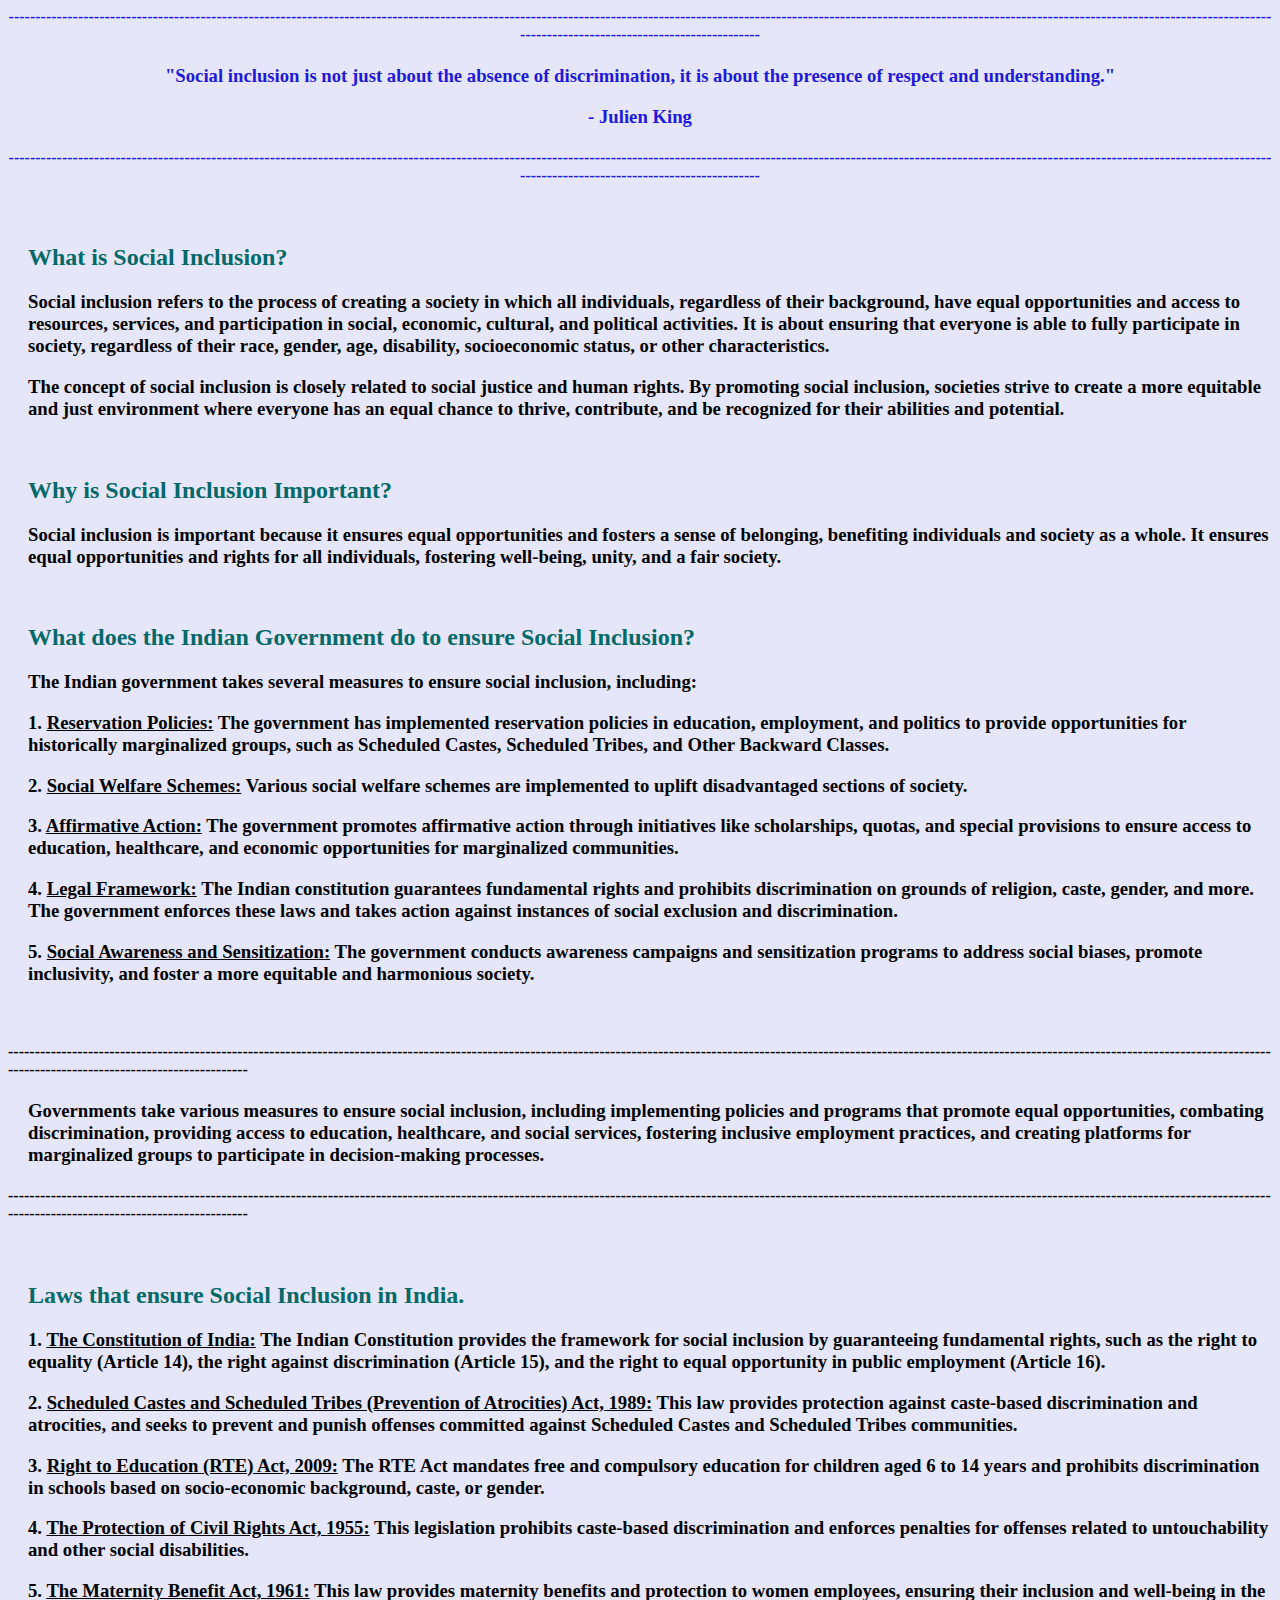
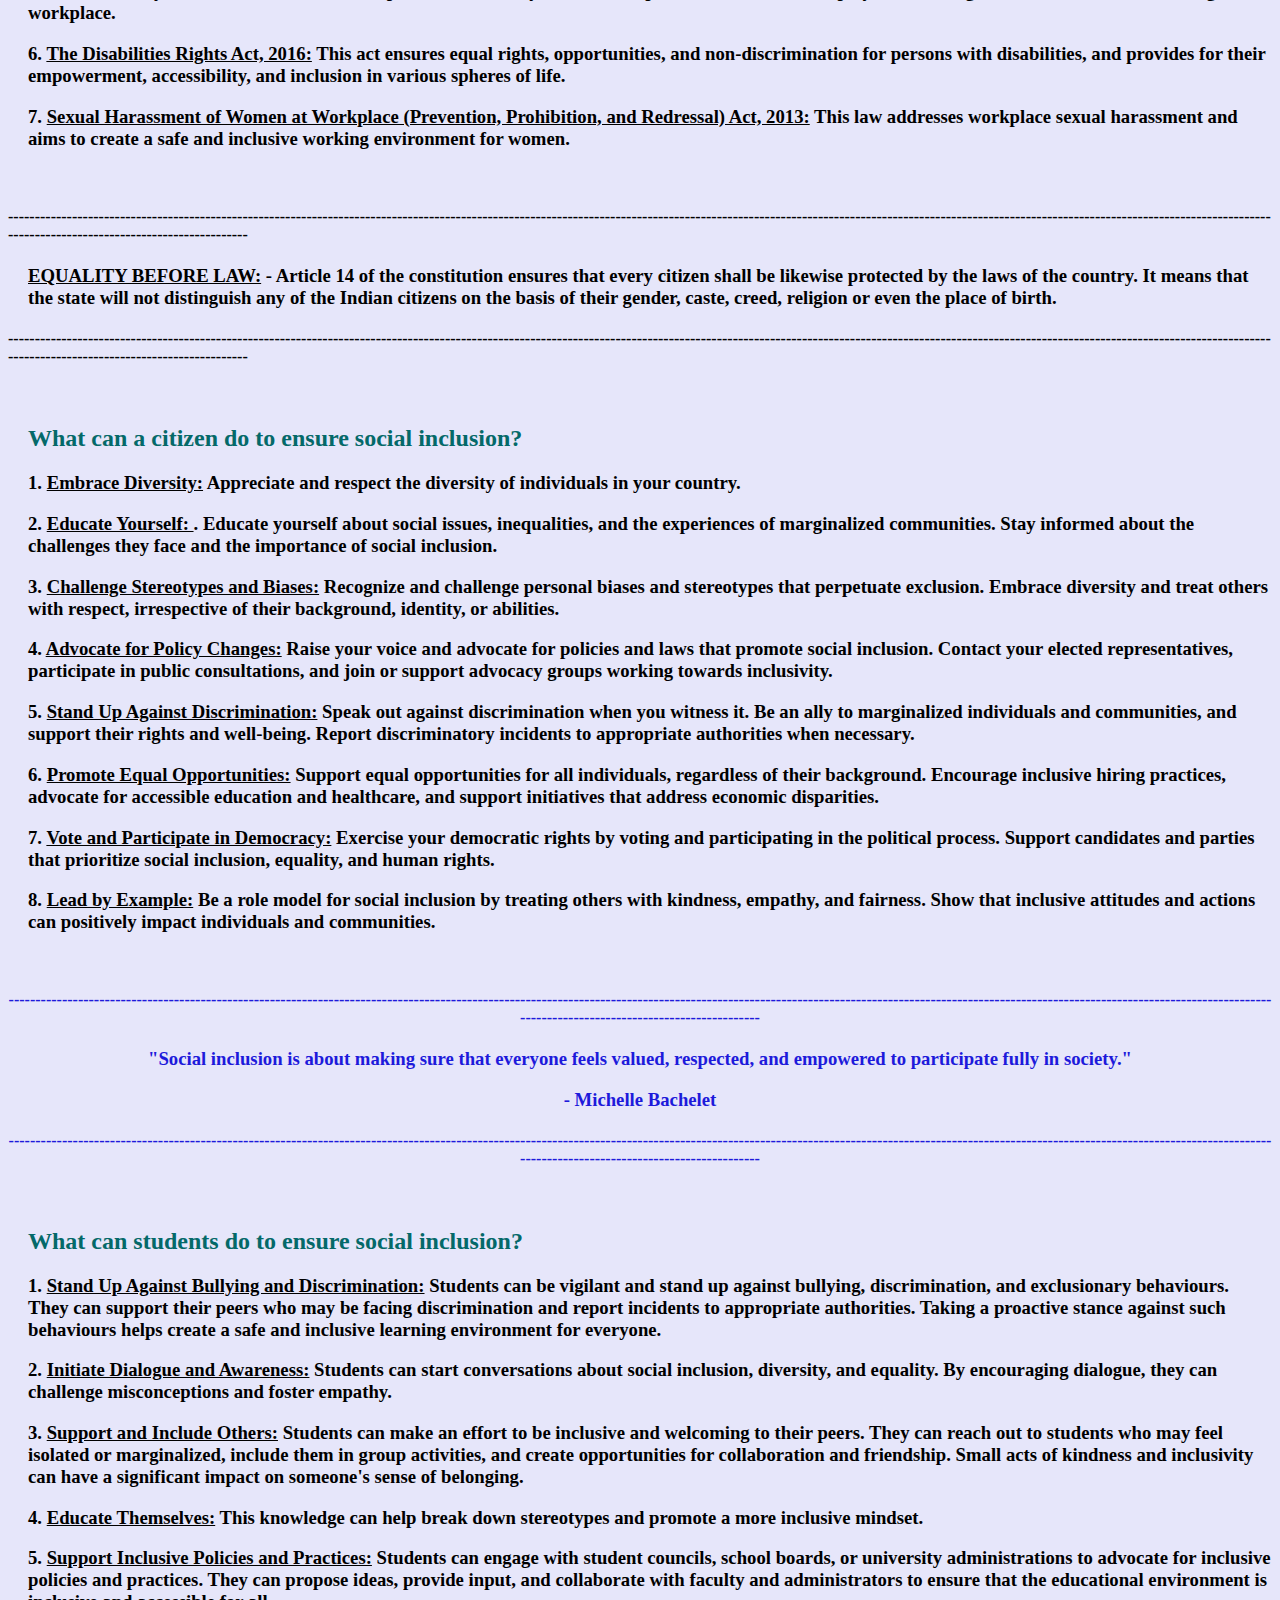
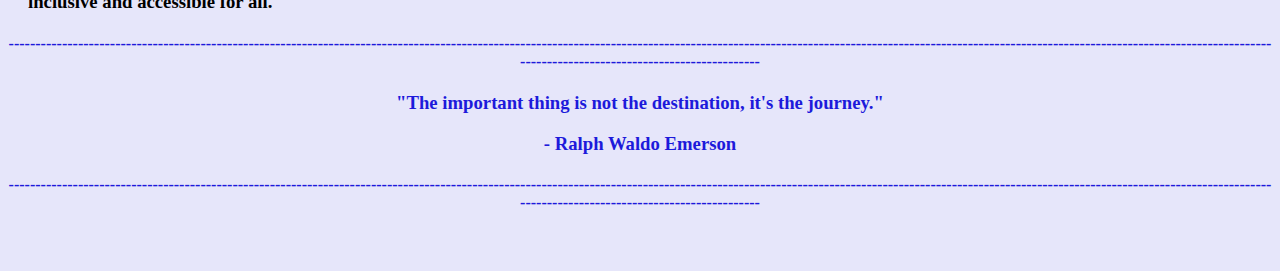
<file: main.html>
<html>
    <head>
        <title>  Social Inclusion </title>
        <link rel="stylesheet" type="text/css" href="main.css">
        <link rel="icon" href="https://www.esn.pl/sites/default/files/social_inclusion.png">
    </head>
    <body>
        <center>
        <h4>[base64]</h4>
        <h3>"Social inclusion is not just about the absence of discrimination, it is about the presence of respect and understanding."</h3>
        <h3>  - Julien King </h3>
        <h4>[base64]</h4>
        <br>
        </center>
        <h2 id="si">
           What is Social Inclusion?
        </h2>
        <h3 id="sq">
            Social inclusion refers to the process of creating a society in which all individuals, regardless of their background, have equal opportunities and access to resources, services, and participation in social, economic, cultural, and political activities. It is about ensuring that everyone is able to fully participate in society, regardless of their race, gender, age, disability, socioeconomic status, or other characteristics.
        </h3>
       <h3 id="sq">
        The concept of social inclusion is closely related to social justice and human rights. By promoting social inclusion, societies strive to create a more equitable and just environment where everyone has an equal chance to thrive, contribute, and be recognized for their abilities and potential.
       </h3>
       <br>
       <h2 id="si">
        Why is Social Inclusion Important?
       </h2>
       <h3 id="sq">
        Social inclusion is important because it ensures equal opportunities and fosters a sense of belonging, benefiting individuals and society as a whole.  It ensures equal opportunities and rights for all individuals, fostering well-being, unity, and a fair society.
       </h3>
      <br>
      <h2 id="si">
        What does the Indian Government do to ensure Social Inclusion?
      </h2>
      <h3 id="sq">
        The Indian government takes several measures to ensure social inclusion, including:
      </h3>
      <h3 id="sq">
        1.	<u>Reservation Policies:</u> The government has implemented reservation policies in education, employment, and politics to provide opportunities for historically marginalized groups, such as Scheduled Castes, Scheduled Tribes, and Other Backward Classes.
      </h3>
      <h3 id="sq">
        2.	<u>Social Welfare Schemes:</u> Various social welfare schemes are implemented to uplift disadvantaged sections of society. 	
      </h3>
      <h3 id="sq">
       3. <u>Affirmative Action:</u> The government promotes affirmative action through initiatives like scholarships, quotas, and special provisions to ensure access to education, healthcare, and economic opportunities for marginalized communities.
      </h3>
      <h3 id="sq">
        4.	<u>Legal Framework:</u> The Indian constitution guarantees fundamental rights and prohibits discrimination on grounds of religion, caste, gender, and more. The government enforces these laws and takes action against instances of social exclusion and discrimination.
      </h3>
      <h3 id="sq">
        5.	<u>Social Awareness and Sensitization:</u> The government conducts awareness campaigns and sensitization programs to address social biases, promote inclusivity, and foster a more equitable and harmonious society.
      </h3>
      <br>
      <h4>[base64]</h4>
      <h3 id="sq">
        Governments take various measures to ensure social inclusion, including implementing policies and programs that promote equal opportunities, combating discrimination, providing access to education, healthcare, and social services, fostering inclusive employment practices, and creating platforms for marginalized groups to participate in decision-making processes.
      </h3>
      <h4>[base64]</h4>
      <br>
      <h2 id="si"> 
        Laws that ensure Social Inclusion in India. 
      </h2>
      <h3 id="sq">
        1.	<u>The Constitution of India:</u> The Indian Constitution provides the framework for social inclusion by guaranteeing fundamental rights, such as the right to equality (Article 14), the right against discrimination (Article 15), and the right to equal opportunity in public employment (Article 16).
      </h3>
      <h3 id="sq">
        2.	<u>Scheduled Castes and Scheduled Tribes (Prevention of Atrocities) Act, 1989:</u> This law provides protection against caste-based discrimination and atrocities, and seeks to prevent and punish offenses committed against Scheduled Castes and Scheduled Tribes communities.
      </h3>
      <h3 id="sq">
        3.  <u>Right to Education (RTE) Act, 2009:</u> The RTE Act mandates free and compulsory education for children aged 6 to 14 years and prohibits discrimination in schools based on socio-economic background, caste, or gender.
      </h3>
      <h3 id="sq">
        4.	<u>The Protection of Civil Rights Act, 1955:</u> This legislation prohibits caste-based discrimination and enforces penalties for offenses related to untouchability and other social disabilities.
      </h3>
      <h3 id="sq">
        5.	<u>The Maternity Benefit Act, 1961:</u> This law provides maternity benefits and protection to women employees, ensuring their inclusion and well-being in the workplace.
      </h3>
      <h3 id="sq">
        6.	<u>The Disabilities Rights Act, 2016:</u> This act ensures equal rights, opportunities, and non-discrimination for persons with disabilities, and provides for their empowerment, accessibility, and inclusion in various spheres of life.
      </h3>
      <h3 id="sq">
        7.	<u>Sexual Harassment of Women at Workplace (Prevention, Prohibition, and Redressal) Act, 2013:</u> This law addresses workplace sexual harassment and aims to create a safe and inclusive working environment for women. 
      </h3>
      <br>
      <h4>[base64]</h4>
      <h3 id="sq">
        <u>EQUALITY BEFORE LAW:</u> - Article 14 of the constitution ensures that every citizen shall be likewise protected by the laws of the country. It means that the state will not distinguish any of the Indian citizens on the basis of their gender, caste, creed, religion or even the place of birth.
      </h3>
      <h4>[base64]</h4>
      <br>
      <h2 id="si">
        What can a citizen do to ensure social inclusion?
      </h2>
      <h3 id="sq">
       1. <u>Embrace Diversity:</u> Appreciate and respect the diversity of individuals in your country. 
      </h3>
      <h3 id="sq">
       2. <u>Educate Yourself: </u>. Educate yourself about social issues, inequalities, and the experiences of marginalized communities. Stay informed about the challenges they face and the importance of social inclusion. 
       </h3>
       <h3 id="sq">
       3. <u>Challenge Stereotypes and Biases:</u> Recognize and challenge personal biases and stereotypes that perpetuate exclusion. Embrace diversity and treat others with respect, irrespective of their background, identity, or abilities.  
       </h3>
       <h3 id="sq">
       4.  <u>Advocate for Policy Changes:</u> Raise your voice and advocate for policies and laws that promote social inclusion. Contact your elected representatives, participate in public consultations, and join or support advocacy groups working towards inclusivity.
       </h3>
       <h3 id="sq">
       5.  <u>Stand Up Against Discrimination:</u> Speak out against discrimination when you witness it. Be an ally to marginalized individuals and communities, and support their rights and well-being. Report discriminatory incidents to appropriate authorities when necessary.
       </h3>
       <h3 id="sq">
       6.  <u>Promote Equal Opportunities:</u> Support equal opportunities for all individuals, regardless of their background. Encourage inclusive hiring practices, advocate for accessible education and healthcare, and support initiatives that address economic disparities.
       </h3>
       <h3 id="sq">
       7.  <u>Vote and Participate in Democracy:</u> Exercise your democratic rights by voting and participating in the political process. Support candidates and parties that prioritize social inclusion, equality, and human rights.
       </h3>
       <h3 id="sq">
       8.  <u>Lead by Example:</u> Be a role model for social inclusion by treating others with kindness, empathy, and fairness. Show that inclusive attitudes and actions can positively impact individuals and communities. 
       </h3>
       <br>
       <center>
        <h4>[base64]</h4>
       <h3> "Social inclusion is about making sure that everyone feels valued, respected, and empowered to participate fully in society." </h3>
       <h3> - Michelle Bachelet </h3>
       <h4>[base64]</h4>
       </center>
       <br>
       <h2 id="si">
        What can students do to ensure social inclusion?
       </h2>
       <h3 id="sq">
        1.	<u>Stand Up Against Bullying and Discrimination:</u> Students can be vigilant and stand up against bullying, discrimination, and exclusionary behaviours. They can support their peers who may be facing discrimination and report incidents to appropriate authorities. Taking a proactive stance against such behaviours helps create a safe and inclusive learning environment for everyone.
       </h3>
       <h3 id="sq">
        2.	<u>Initiate Dialogue and Awareness:</u> Students can start conversations about social inclusion, diversity, and equality. By encouraging dialogue, they can challenge misconceptions and foster empathy.
       </h3>
       <h3 id="sq">
        3.	<u>Support and Include Others:</u> Students can make an effort to be inclusive and welcoming to their peers. They can reach out to students who may feel isolated or marginalized, include them in group activities, and create opportunities for collaboration and friendship. Small acts of kindness and inclusivity can have a significant impact on someone's sense of belonging.
       </h3>
       <h3 id="sq">
        4.	<u>Educate Themselves:</u> This knowledge can help break down stereotypes and promote a more inclusive mindset.
       </h3>
       <h3 id="sq">
        5.  <u>Support Inclusive Policies and Practices:</u> Students can engage with student councils, school boards, or university administrations to advocate for inclusive policies and practices. They can propose ideas, provide input, and collaborate with faculty and administrators to ensure that the educational environment is inclusive and accessible for all.
       </h3>
       <center>
        <h4>[base64]</h4>
        <h3> "The important thing is not the destination, it's the journey." </h3>
        <h3> - Ralph Waldo Emerson </h3>
        <h4>[base64]</h4>
        </center>
        <a href="quotes.html">
            <button id="to_back" onclick="back()"> Back</button>
        </a>
    </body>
</html>
</file>
<file: main.css>
body
{
    background-color: lavender;
}

#si
{
    margin-left: 20px;
    color: rgb(4, 105, 105);
}

#sq
{
    margin-left: 20px;
}

center
{
    color: rgb(29, 26, 219);
}
#to_back
{
    margin-left: 1400px;
    height: 30px;
    width: 70px;
    background-color: rgb(147, 64, 64);
}
</file>
